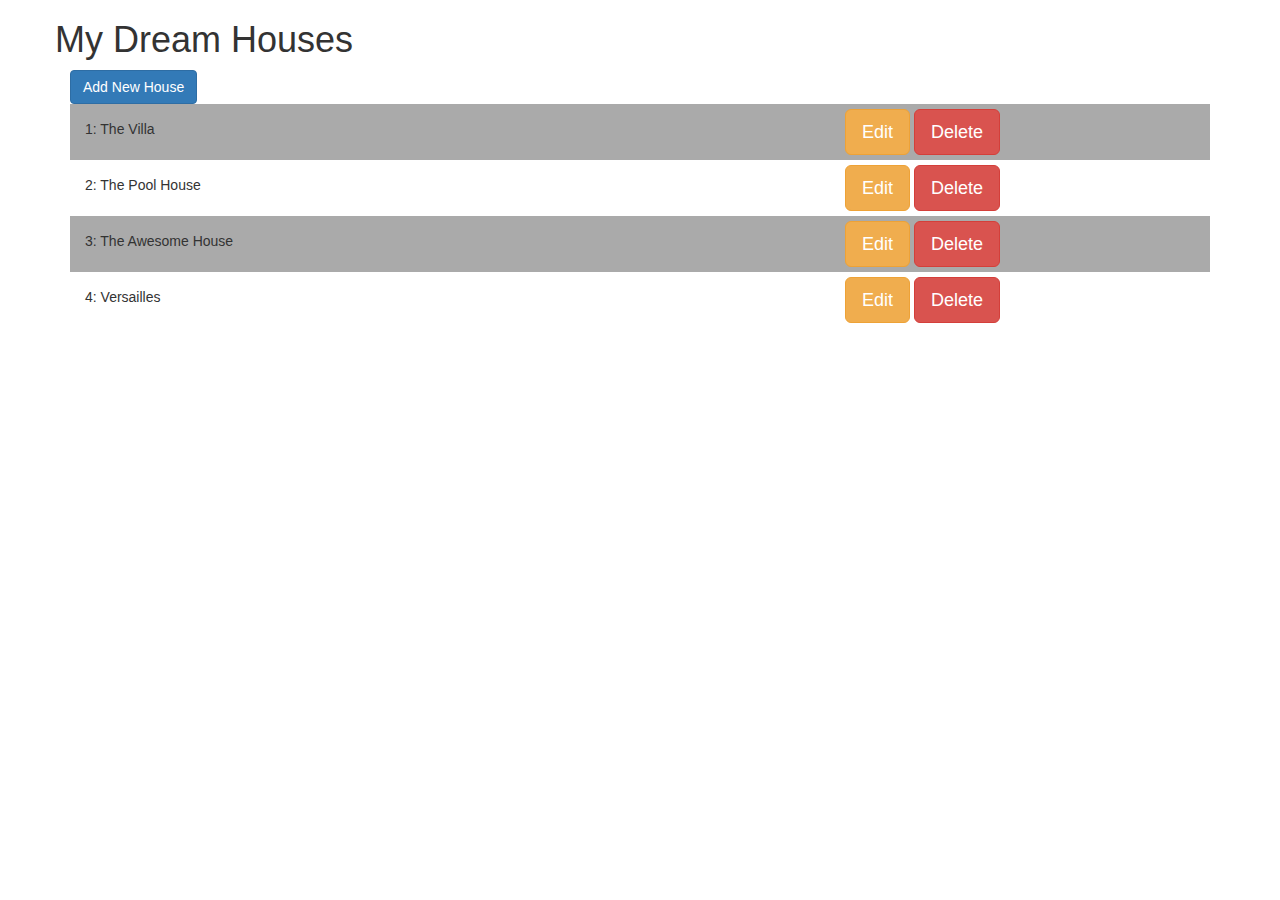
<file: index.html>
<!DOCTYPE html>
<html ng-app="houseList">
<head>
	<title>House Editing</title>
	<link rel="stylesheet" href="bootstrap.min.css">
    <link rel="stylesheet" type="text/css" href="styles.css">

    <script type="text/javascript" src="jquery-2.1.4.min.js"></script>
    <script src="bootstrap.min.js"></script>
    <script src="angular.min.js"></script>
    <script src="angular-route.min.js"></script>
    <script type="text/javascript" src="houses.js"></script>
    <script type="text/javascript" src="controller.js"></script>
    <base href="/">
</head>
	<body>
	<div class="site-wrapper container" ng-controller="editController">
		<div class="row" id="header">
			<h1>My Dream Houses</h1>
		</div>
		<div ng-view></div>
	</div>

</body>
</html>
</file>
<file: styles.css>
.item{
	overflow: hidden;
	padding: 5px 0;
}

.item span{
	margin: 10px 0px;
}

.odd{
	background-color: #aaa;
}

.even{

}
</file>
